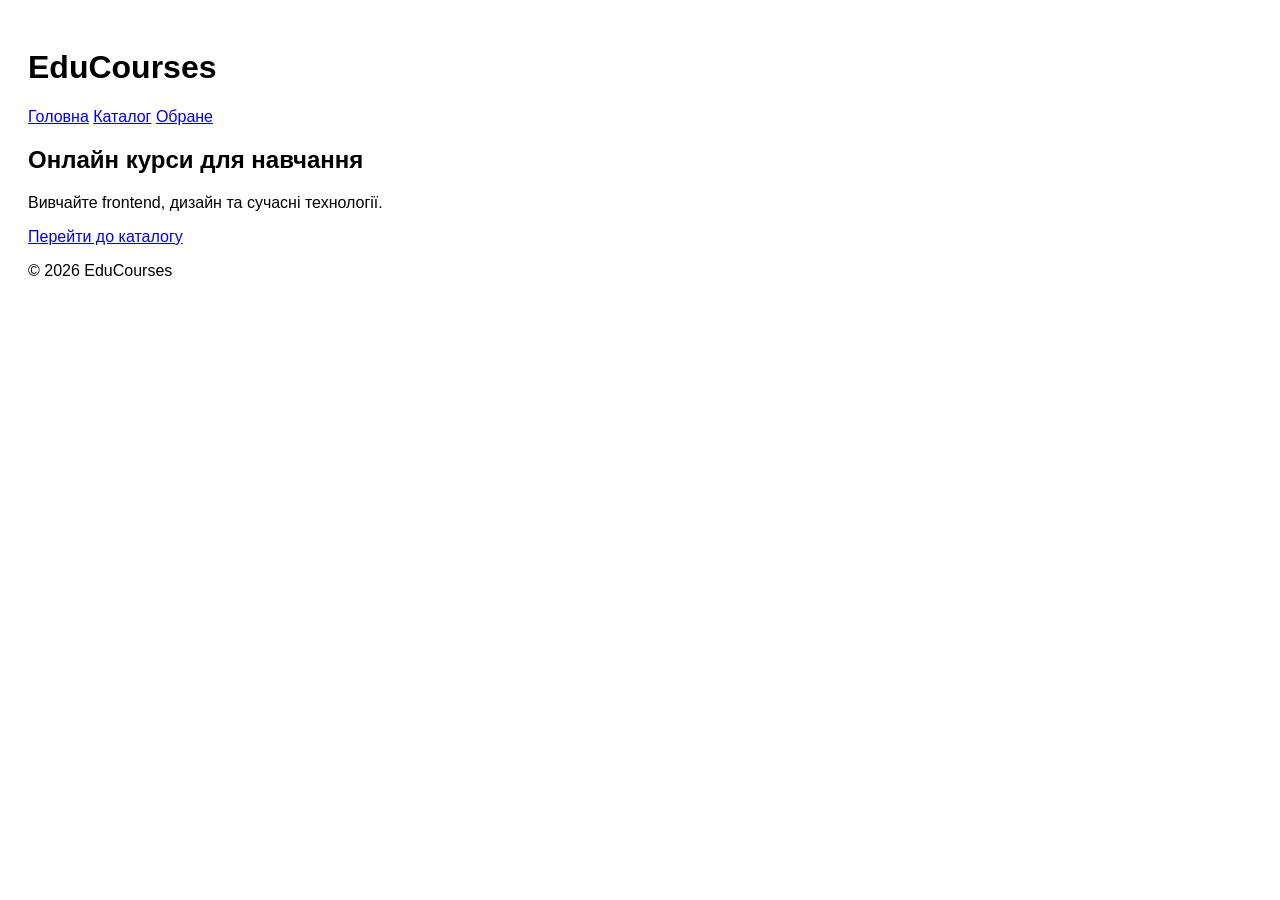
<file: index.html>
<!DOCTYPE html>
<html lang="uk">
<head>
  <meta charset="UTF-8">
  <meta name="viewport" content="width=device-width, initial-scale=1.0">
  <title>EduCourses</title>
  <link rel="stylesheet" href="./styles/style.css">
  <script src="./js/main.js"></script>
</head>
<body>

<header class="header">
  <div class="container">

    <h1 class="logo">EduCourses</h1>

    <nav class="nav">
      <a href="./index.html">Головна</a>
      <a href="./pages/catalog.html">Каталог</a>
      <a href="./pages/favorites.html">Обране</a>
    </nav>

  </div>
</header>


<section class="hero">
  <div class="container">

    <h2>Онлайн курси для навчання</h2>

    <p>
      Вивчайте frontend, дизайн та сучасні технології.
    </p>

    <a href="./pages/catalog.html" class="btn">
      Перейти до каталогу
    </a>

  </div>
</section>

<footer class="footer">
  <p>© 2026 EduCourses</p>
</footer>

</body>
</html>
</file>
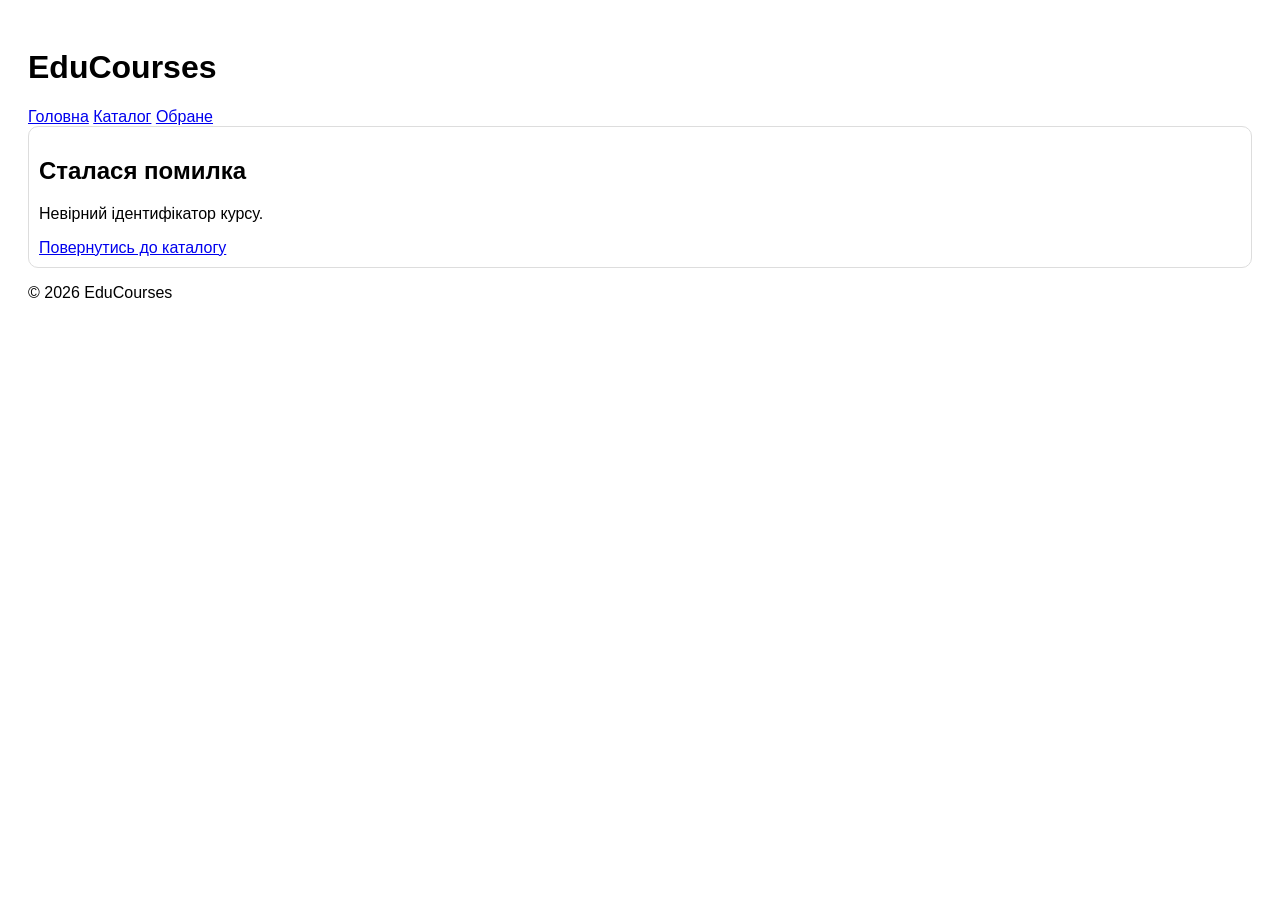
<file: pages/details.html>
<!DOCTYPE html>
<html lang="uk">
<head>
<meta charset="UTF-8">
<meta name="viewport" content="width=device-width, initial-scale=1.0">
<title>Деталі курсу</title>
<link rel="stylesheet" href="../styles/style.css">
<script src="../js/main.js"></script>
</head>
<body>

<header class="header">
  <div class="container">
    <h1 class="logo">EduCourses</h1>
    <nav class="nav">
      <a href="../index.html">Головна</a>
      <a href="./catalog.html">Каталог</a>
      <a href="./favorites.html">Обране</a>
    </nav>
  </div>
</header>

<main class="container">
  <div id="details"></div>
</main>

<footer class="footer">
  <p>© 2026 EduCourses</p>
</footer>

<script src="../js/details.js"></script>

</body>
</html>
</file>
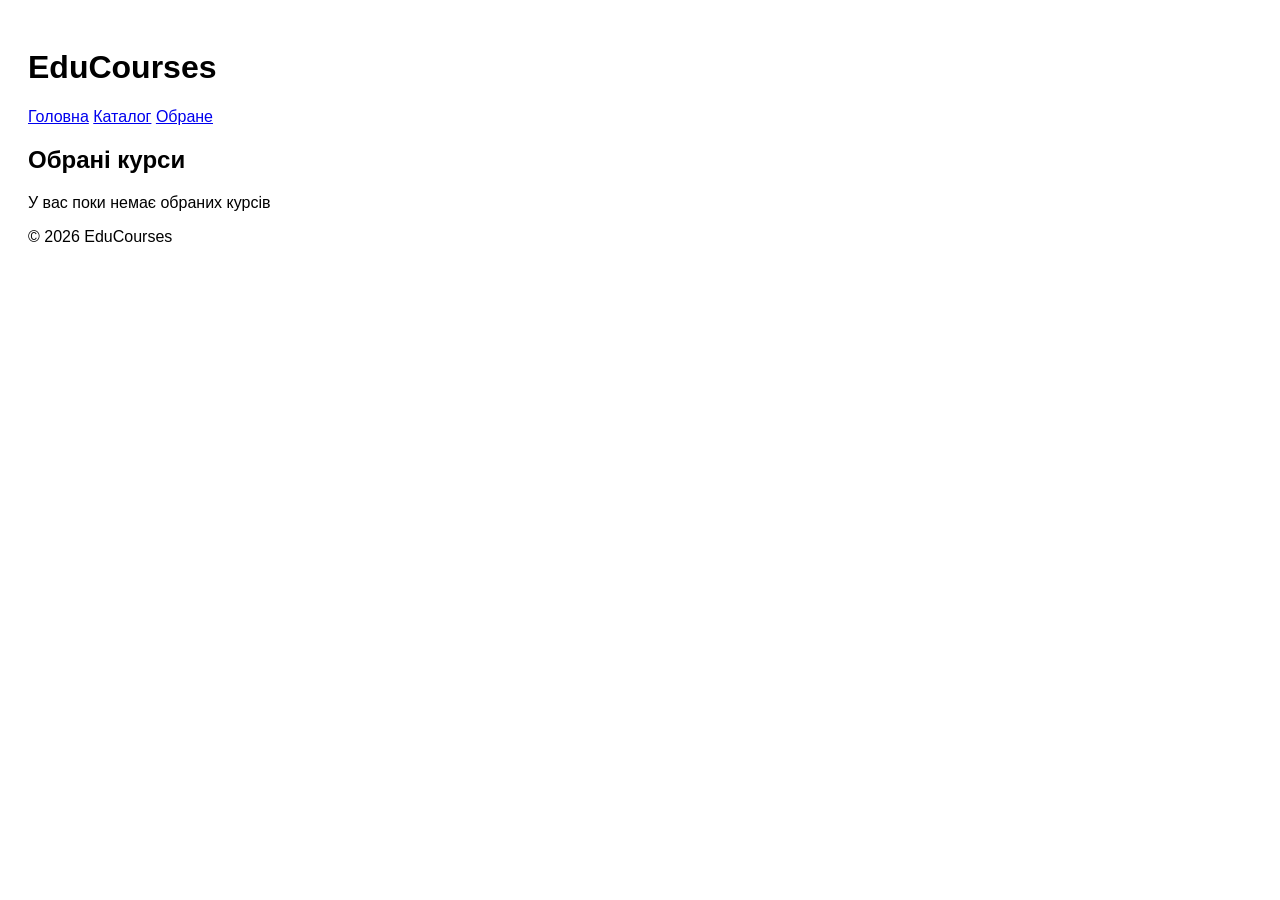
<file: pages/favorites.html>
<!DOCTYPE html>
<html lang="uk">
<head>
  <meta charset="UTF-8">
  <meta name="viewport" content="width=device-width, initial-scale=1.0">

  <title>Обране</title>
  <script src="../js/main.js"></script>
  <link rel="stylesheet" href="../styles/style.css">
</head>
<body>

<header class="header">
  <div class="container">

    <h1 class="logo">EduCourses</h1>

    <nav class="nav">
      <a href="../index.html">Головна</a>
      <a href="./catalog.html">Каталог</a>
      <a href="./favorites.html">Обране</a>
    </nav>

  </div>
</header>

<main class="container">

  <h2 class="page-title">
    Обрані курси
  </h2>

  <div id="favoritesCatalog" class="catalog"></div>

  <div id="favoritesEmpty" class="empty hidden">
    У вас поки немає обраних курсів
  </div>

</main>

<footer class="footer">
  <p>© 2026 EduCourses</p>
</footer>

<script src="../js/favorites.js"></script>

</body>
</html>
</file>
<file: styles/style.css>
body {
    font-family: Arial, sans-serif;
    padding: 20px;
}

.controls {
    display: flex;
    gap: 10px;
    margin-bottom: 20px;
}

#catalog {
    display: grid;
    grid-template-columns: repeat(auto-fill, minmax(250px, 1fr));
    gap: 20px;
}

.card {
    border: 1px solid #ddd;
    border-radius: 10px;
    overflow: hidden;
    padding: 10px;
}

.card img {
    width: 100%;
    height: 180px;
    object-fit: cover;
}

.hidden {
    display: none;
}

.favorite {
    background: gold;
}

button {
    cursor: pointer;
    padding: 10px;
}
</file>
